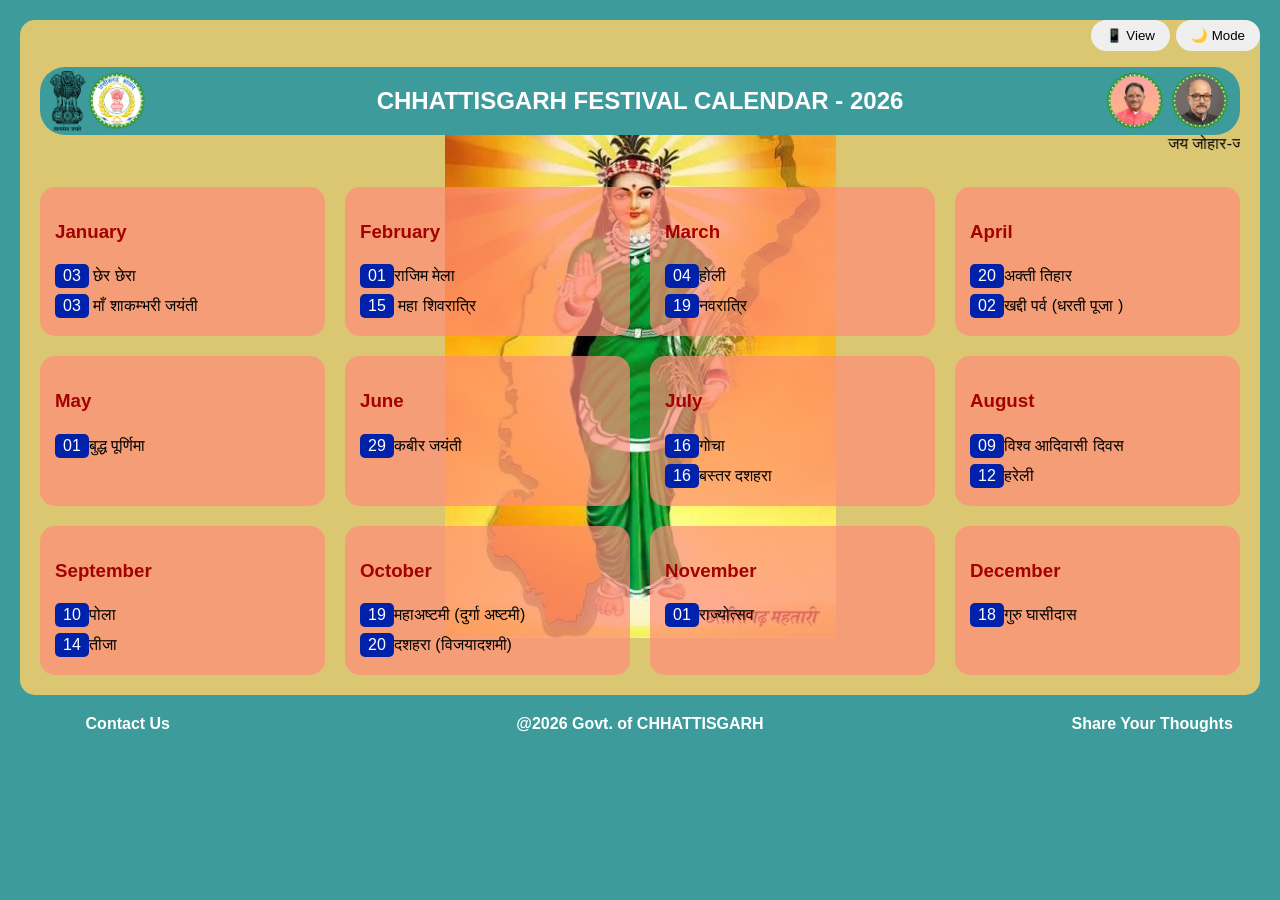
<file: index.html>
<!DOCTYPE html>
<html lang="en">
<head>
<meta charset="UTF-8">
<meta name="viewport" content="width=device-width, initial-scale=1.0">
<title>CG Festival Calendar - 2026</title>
<link rel="stylesheet" href="homestyle.css">
</head>

<body>

<button class="toggle" onclick="toggleMode()">🌙 Mode</button>
<button class="toggle" style="right:110px;" onclick="toggleView()">📱 View</button>

<div class="container">

  
<div class="header" style="
  position: relative;
  display: flex;
  align-items: center;
  justify-content: center;
  padding: 20px 10px;
  min-height: 5px;
  gap: 10px;
  margin-top: 3vh;
  ">
    <img src="emblem.png" class="logo-left">

    <div class="title">
      <strong>CHHATTISGARH FESTIVAL CALENDAR - 2026</strong>
    </div>

    <div class="logo-right">
      <img src="cm.png">
      <img src="governor.png">
    </div>
  </div>
<marquee>जय जोहार-जय छत्तीसगढ़, छत्तीसगढ़िया सबले बढ़िया | </marquee>
  <div class="grid">

    <div class="card">
      <h3>January</h3>
      <div class="date" onclick="showDetails('छेर छेरा','पौष माह की पूर्णिमा को मनाया जाता है, इस दिन नई फसल के घर आने की खुशी में घर-घर जाकर धान और अन्न दान करने की परंपरा है। बच्चे और युवा टोलियों में घर-घर जाकर छेरछैरा  माई कोठी के धान ला हेर हेरा कहते हुए धान और दान मांगते हैं। माना जाता है कि इसी दिन भगवान शिव ने माता अन्नपूर्णा से भिक्षा मांगी थी।','CHHER_CHHHERA.jpeg')">03</div> छेर छेरा<br>
      <div class="date" onclick="showDetails('माँ शाकम्भरी जयंती ','हर साल पौष मास की पूर्णिमा तिथि को मनाई जाती है,माता शाकम्भरी को वनस्पति, फल और शाक-सब्जी की देवी माना जाता है। पौराणिक कथा के अनुसार, दुर्गम राक्षस के अत्याचार और अकाल के समय माँ इस रूप में प्रकट हुई थीं।','shakambhari.jpg')">03</div> माँ शाकम्भरी जयंती 
    </div>

    <div class="card">
      <h3>February</h3>
      <div class="date" onclick="showDetails('राजिम मेला ','राजिम मेला (जिसे अब राजिम कुंभ कल्प कहा जाता है) छत्तीसगढ़ के गरियाबंद जिले में महानदी, पैरी और सोंदूर नदियों के पवित्र संगम पर लगता है। यह माघी पूर्णिमा से शुरू होकर महाशिवरात्रि तक, फरवरी-मार्च के दौरान लगभग 15 दिनों तक मनाया जाता है। धार्मिक आस्था: यह छत्तीसगढ़ का सबसे बड़ा धार्मिक आयोजन है, जिसे छत्तीसगढ़ का प्रयाग कहा जाता है। संगम में स्नान: श्रद्धालु महानदी के तट पर स्थित प्रसिद्ध राजीव लोचन मंदिर में दर्शन करने और त्रिवेणी संगम में पवित्र स्नान करने आते हैं। सांस्कृतिक पहचान: यह मेला छत्तीसगढ़ी परंपरा, कला और संस्कृति को बढ़ावा देता है, जिसमें देश भर से साधु-संत शामिल होते हैं।','raajim.jpg')">01</div>राजिम मेला<br>
      <div class="date" onclick="showDetails('महा शिवरात्रि','महाशिवरात्रि (फाल्गुन कृष्ण चतुर्दशी) भगवान शिव और माता पार्वती के दिव्य मिलन, शिवजी के निराकार से साकार (लिंग) रूप में प्रकट होने और उनके द्वारा विषपान कर सृष्टि की रक्षा करने की याद में मनाई जाती है। यह रात अज्ञानता को दूर करने, आत्म-जागरण, और शिव-शक्ति के मिलन का प्रतीक है, जिसे भक्त व्रत, पूजा और जागरण के साथ मनाते हैं।','mahashivratri.png')">15</div> महा शिवरात्रि
    </div>

    <div class="card">
      <h3>March</h3>
       <div class="date" onclick="showDetails('होली','फाल्गुन मास की पूर्णिमा को मनाई जाती है,  होली रंगों का तथा हँसी-खुशी का त्योहार है। होली मुख्य रूप से बुराई पर अच्छाई की जीत (भक्त प्रहलाद और होलिका की कहानी) और प्रेम व भाईचारे के प्रतीक के रूप में मनाई जाती है। यह फाल्गुन पूर्णिमा को आने वाला वसंत ऋतु का त्यौहार है, जो रंगों के माध्यम से आपसी मतभेद भुलाकर खुशी, एकता और नई फसल की शुरुआत का जश्न मनाता है।','holi.png')">04</div>होली<br>
      <div class="date" onclick="showDetails('नवरात्रि','माँ दुर्गा की शक्ति की पूजा, बुराई पर अच्छाई की जीत (महिषासुर वध) और हिंदू नव वर्ष (विक्रम संवत) की शुरुआत के उपलक्ष्य में मनाई जाती है। यह त्योहार वसंत ऋतु में आता है, जो प्रकृति में नई ऊर्जा और सृजन का प्रतीक है, और नौ दिनों तक माँ के नौ रूपों की पूजा की जाती है। चैत्र नवरात्रि मनाने के मुख्य कारण: पौराणिक कथा (महिषासुर वध): पौराणिक कथाओं के अनुसार, महिषासुर नामक राक्षस ने देवताओं पर आतंक मचा रखा था। तब देवताओं ने माँ दुर्गा की शक्ति को जगाया, जिन्होंने नौ दिनों तक युद्ध कर दसवें दिन महिषासुर का वध किया। यह सत्य की असत्य पर जीत का प्रतीक है।','chaitranavratri.jpg')">19</div>नवरात्रि
    </div>

    <div class="card">
      <h3>April</h3>
      <div class="date" onclick="showDetails('अक्ती  तिहार ','जिसे अक्षय तृतीया भी कहा जाता है, हिंदू धर्म में एक अत्यंत महत्वपूर्ण और पवित्र त्योहार है। कब मनाते हैं,अक्षय तृतीया हर साल वैशाख माह के शुक्ल पक्ष की तृतीया तिथि को मनाई जाती है। यह आमतौर पर अप्रैल या मई के महीने में आती है। क्यों मनाते हैं? (महत्व और मान्यताएं) अक्षय पुण्य: \'अक्षय\' का अर्थ है जो कभी समाप्त न हो। माना जाता है कि इस दिन किया गया दान, पूजा, तप और शुभ कार्य का फल अनंत काल तक मिलता है। परशुराम जयंती: मान्यता है कि इसी दिन भगवान विष्णु के छठे अवतार भगवान परशुराम का जन्म हुआ था। गंगा अवतरण: मान्यता है कि मां गंगा इसी दिन स्वर्ग से धरती पर अवतरित हुई थीं। युगादि तिथि: माना जाता है कि इसी दिन सतयुग और त्रेतायुग का प्रारंभ हुआ था। वेदव्यास-महाभारत: इस दिन महर्षि वेदव्यास ने महाभारत लिखना शुरू किया था। अक्षय पात्र: पांडव पुत्र युधिष्ठिर को इसी दिन अक्षय पात्र प्राप्त हुआ था, जिसमें कभी भोजन समाप्त नहीं होता था। मांगलिक कार्य: यह एक अभूज मुहूर्त (बिना पोथी-पतरा देखे) है, इसलिए इस दिन शादियां और नए काम (जैसे सोना खरीदना) बहुत शुभ माने जाते हैं। छत्तीसगढ़ में विशेष परंपरा: छत्तीसगढ़ में इसे \'अक्ती\' के रूप में मनाया जाता है, जहाँ बच्चे मिट्टी के गुड्डे-गुड़ियों का विवाह (पुतरा-पुतरी का ब्याह) रचाते हैं।','AKTI.jpeg')">20</div>अक्ती तिहार <br>
      <div class="date" onclick="showDetails('खद्दी पर्व (धरती पूजा )','धरती पूजा, जिसे उरांव समाज में खद्दी पर्व या सरहुल के नाम से भी जाना जाता है, मुख्य रूप से चैत महीने की पूर्णिमा (चैत्र माह के शुक्ल पक्ष की तृतीया से शुरू होकर पूर्णिमा तक, विशेषकर वसंत ऋतु) में मनाया जाता है।साल के पेड़ों में नए फूल आने पर धरती माता और प्रकृति के प्रति आभार प्रकट करना। गांव के पुजारी (पाहन) सरना स्थल पर साल के फूल और मुर्गे की बलि के साथ पूजा करते हैं। इस दिन आदिवासी समुदाय पारंपरिक नृत्य-गायन करते हैं और साल के फूलों को धारण करते हैं।','khaddi.png')">02</div>खद्दी पर्व (धरती पूजा )
    </div>

    <div class="card">
      <h3>May</h3>
      <div class="date" onclick="showDetails('बुद्ध पूर्णिमा','बुद्ध पूर्णिमा- बुद्ध पूर्णिमा(वैशाख पूर्णिमा) बौद्ध धर्म का सबसे पवित्र त्योहार है, जो गौतम बुद्ध के जन्म, ज्ञान प्राप्ति (बुद्धत्व) और महापरिनिर्वाण तीनों को दर्शाता है। यह वैशाख माह की पूर्णिमा को मनाया जाता है। इस दिन शांति, अहिंसा और प्रेम के संदेश को याद करते हुए दान, दीपदान और ध्यान किया जाता है।','buddha.jpg')">01</div>बुद्ध पूर्णिमा
    </div>

    <div class="card">
      <h3>June</h3>
      <div class="date" onclick="showDetails('कबीर जयंती','कबीर जयंती (कबीर प्रकट दिवस) 15वीं सदी के महान संत, कवि और समाज सुधारक कबीरदास जी के जन्म और उनकी शिक्षाओं को याद करने के लिए हर साल ज्येष्ठ मास की पूर्णिमा को मनाई जाती है। यह दिन सामाजिक समानता, भाईचारे और आडंबरों के विरोध के उनके संदेशों को याद करने का अवसर है।','kabir.jpg')">29</div>कबीर जयंती
    </div>

    <div class="card">
      <h3>July</h3>
      <div class="date" onclick="showDetails('गोचा','छत्तीसगढ़ के बस्तर क्षेत्र में मुख्य रूप से आषाढ़ माह (हिंदी कैलेंडर के अनुसार) के शुक्ल पक्ष में मनाया जाता है, जो अंग्रेजी कैलेंडर के अनुसार आमतौर पर जून या जुलाई के महीने में पड़ता है। यह पर्व भगवान जगन्नाथ की रथ यात्रा के समय मनाया जाता है, जिसमें \'तुपकी\' (बांस से बनी बंदूक) से सलामी दी जाती है।','GOCHA.jpeg')">16</div>गोचा <br>
      <div class="date" onclick="showDetails('बस्तर दशहरा',' यह 75 दिनों तक चलने वाला विश्व का सबसे लंबा दशहरा है, जो श्रावण से शुरू होकर अश्विन तक चलता है। यह रावण वध नहीं, बल्कि दंतेश्वरी देवी को समर्पित है। 13वीं शताब्दी में काकतीय राजा पुरुषोत्तम देव ने इसकी शुरुआत की थी। यह आदिवासी जनजातियों और राज परिवार की सामूहिक भागीदारी का प्रतीक है। इसमें बस्तर के आदिवासी प्रकृति से प्रेरित होकर अपने देवी-देवताओं की पूजा करते हैं, जिसमें लकड़ी, बेल फल और स्थानीय वनस्पतियों की भूमिका प्रमुख है। इसमें रावण दहन नहीं होता, बल्कि पाटा जात्रा (लकड़ी पूजा), रथ परिक्रमा, निशा जात्रा और मुरिया दरबार जैसी 12 से अधिक अनोखी रस्में शामिल हैं। यह त्यौहार विभिन्न आदिवासी समुदायों को एक साथ लाता है, जो सामाजिक समरसता और सांस्कृतिक एकता का अनूठा उदाहरण है। ','dussehra.jpg')">16</div>बस्तर दशहरा
    </div>

    <div class="card">
      <h3>August</h3>
      <div class="date" onclick="showDetails('विश्व आदिवासी दिवस','हर साल 9 अगस्त को मनाया जाता है।यह दिवस दुनिया भर के आदिवासी समुदायों के अधिकारों की रक्षा, उनकी संस्कृति, परंपरा और भाषा को संरक्षित करने के लिए मनाया जाता है। यह आदिवासी संस्कृति को मुख्यधारा में लाने और उनके योगदान को मान्यता देने का एक मंच है। ','aadivasidivas.jpg')">09</div>विश्व आदिवासी दिवस<br>
      <div class="date" onclick="showDetails('हरेली ','फाल्गुन मास की पूर्णिमा को मनाई जाती है,  होली रंगों का तथा हँसी-खुशी का त्योहार है। होली मुख्य रूप से बुराई पर अच्छाई की जीत (भक्त प्रहलाद और होलिका की कहानी) और प्रेम व भाईचारे के प्रतीक के रूप में मनाई जाती है। यह फाल्गुन पूर्णिमा को आने वाला वसंत ऋतु का त्यौहार है, जो रंगों के माध्यम से आपसी मतभेद भुलाकर खुशी, एकता और नई फसल की शुरुआत का जश्न मनाता है।','HARELI_TIHAR.jpeg')">12</div>हरेली
    </div>

    <div class="card">
      <h3>September</h3>
      <div class="date" onclick="showDetails('पोला','भाद्रपद माह की कृष्ण अमावस्या (भादो अमावस्या) को मनाया जाता है।यह मुख्य रूप से महाराष्ट्र, छत्तीसगढ़ और मध्य प्रदेश के कुछ हिस्सों में किसानों द्वारा बड़ी धूमधाम से मनाया जाता है। इस दिन बैलों की पूजा होती है। कृषि में बैलों की अहम भूमिका को सम्मान देने के लिए मनाया जाता है।किसान अपने बैलों को नहलाते हैं, सजाते हैं, और उनकी पूजा करते हैं। घरों में विशेष व्यंजन (जैसे -, ठेठरी, खुर्मी) बनाए जाते हैं और बच्चे मिट्टी के बैलों और  मिट्टी के खिलौने (पोरा) लाए जाते हैं।','POLA.jpeg')">10</div>पोला<br>
      <div class="date" onclick="showDetails('तीजा','भाद्रपद मास के (शुक्ल पक्ष की तृतीया तिथि )को मनाया जाता है। यह व्रत सुहागिन महिलाएं अपने पति की लंबी आयु और सुखद वैवाहिक जीवन के लिए मायके जाकर 24 घंटे बिना अन्न-जल के निर्जला व्रत रखती हैं। इस दिन माता पार्वती और भगवान शिव की मिट्टी की मूर्ति बनाकर विशेष पूजा की जाती है।','teeja.jpg')">14</div>तीजा
    </div>

    <div class="card">
      <h3>October</h3>
      <div class="date" onclick="showDetails('महाअष्टमी (दुर्गा अष्टमी) ','महा अष्टमी (दुर्गा अष्टमी) नवरात्रि का आठवां दिन है, जो देवी दुर्गा द्वारा राक्षस महिषासुर पर विजय पाने के उपलक्ष्य में मनाई जाती है। यह दिन बुराई पर अच्छाई की जीत और नारी शक्ति के चरम रूप का प्रतीक है। इस दिन मां दुर्गा के आठवें स्वरूप, महागौरी की पूजा की जाती है, जो शांति और ज्ञान की देवी मानी जाती हैं। ','ashtami.png')">19</div>महाअष्टमी (दुर्गा अष्टमी)<br>
      <div class="date" onclick="showDetails('दशहरा (विजयादशमी)','छत्तीसगढ़ में दशहरा (विजयादशमी) आश्विन माह के शुक्ल पक्ष की दशमी तिथि को पड़ता है। और यह रावण दहन से अलग देवी दंतेश्वरी को समर्पित है।  यह त्योहार नवरात्रि (माँ दुर्गा पूजा) के समापन और भगवान राम की रावण पर विजय (बुराई पर अच्छाई) के रूप में मनाया जाता है। इस दिन शाम को रावण, मेघनाद और कुंभकर्ण के पुतलों का दहन किया जाता है। बस्तर दशहरा: छत्तीसगढ़ का प्रसिद्ध बस्तर दशहरा विश्व का सबसे लंबा चलने वाला उत्सव है,जो 75 दिनों तक चलता है  जो हरियाली अमावस्या से शुरू होकर कुंवार माह तक चलता है।','vijayadashmi.png')">20</div>दशहरा (विजयादशमी)
    </div>

    <div class="card">
      <h3>November</h3>
      <div class="date" onclick="showDetails('राज्योत्सव','प्रत्येक वर्ष 1 नवंबर  को छत्तीसगढ़ गठन और स्थापना दिवस मनाया जाता है।  छत्तीसगढ़ राज्य की स्थापना अटल बिहारी वाजपेयी के प्रधानमंत्रित्व काल में 1 नवंबर 2000 को की गई थी। यह मध्य प्रदेश से अलग होकर भारत का 26वां राज्य बना। इस राज्य के निर्माण का श्रेय अटल बिहारी वाजपेयी के दृढ़ संकल्प को दिया जाता है।','rajyotsav.jpg')">01</div>राज्योत्सव
    </div>

    <div class="card">
      <h3>December</h3>
      <div class="date" onclick="showDetails('गुरु घासीदास',' हर साल 18 दिसंबर को छत्तीसगढ़ और अन्य क्षेत्रों में बहुत हर्षोल्लास के साथ मनाई जाती है, जो \'सतनाम पंथ\' के संस्थापक और महान समाज सुधारक बाबा गुरु घासीदास जी का जन्मदिवस है। वे समानता, सत्य, अहिंसा और भाईचारे के प्रतीक माने जाते हैं, जिन्होंने जातिवाद और सामाजिक कुरीतियों का विरोध किया। ','ghasidas.jpg')">18</div>गुरु घासीदास
    </div>

  </div>
</div>



    <footer class="container_footer">
        <div class="box"><a style=" text-decoration: none; padding: 15px; color: white;" href="contactus.html"><strong>Contact Us</strong></a></div>
        <div class="box"><strong style="padding: 7px; color: white;">@2026 Govt. of CHHATTISGARH</strong></div>
        <div class="box"><a style=" text-decoration: none; padding: 15px; color: white;" href="shareyourthoughts.html"><strong>Share Your Thoughts</strong></a></div>
    </footer>



<!-- Modal -->
<div class="modal" id="modal" onclick="closeModal()">
  <div class="modal-content">
    <button class="close-btn" aria-label="Close" onclick="closeModal()">&times</button>
    <h2 style="text-align: center; color: #a30000;" id="festivalName"></h2>
    <div><center><img id="image" class="imagesize"/></center></div>
    <div style="height: 150px; width:300px; overflow-y: auto;"><p style="text-align: justify;" id="festivalDesc"></p></div>
  </div>
</div>

<script>
function showDetails(name, desc, source){
  document.getElementById("festivalName").innerText = name;
  document.getElementById("festivalDesc").innerText = desc;
  document.getElementById("image").src=source;
  document.getElementById("modal").style.display = "flex";
}

function closeModal(){
  document.getElementById("modal").style.display = "none";
}

function toggleMode(){
  document.body.classList.toggle("dark1");
}

function toggleView(){
  document.body.classList.toggle("mobile-view");
}
</script>

</body>
</html>
</file>
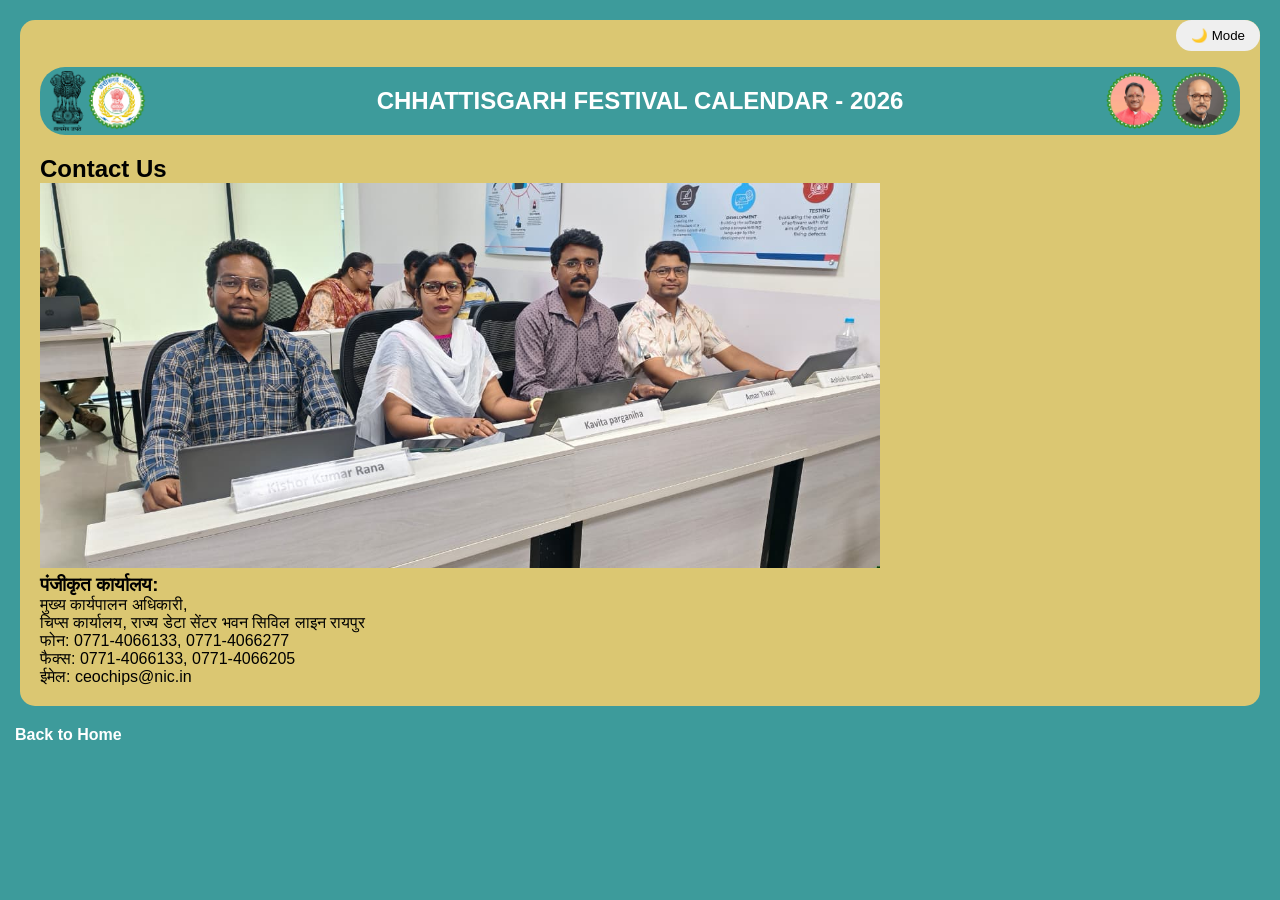
<file: contactus.html>
<!DOCTYPE html>
<html lang="en">
<head>
<meta charset="UTF-8">
<meta name="viewport" content="width=device-width, initial-scale=1.0">
<title>Share Your Thoughts</title>
<link rel="stylesheet" href="contact.css">
</head>

<body>
    <button class="toggle" onclick="toggleMode()">🌙 Mode</button>


<div class="container">

<div class="header" style="
  position: relative;
  display: flex;
  align-items: center;
  justify-content: center;
  padding: 20px 10px;
  min-height: 5px;
  gap: 10px;
  margin-top: 3vh;
  ">
    <img src="emblem.png" class="logo-left">

    <div class="title">
      <strong>CHHATTISGARH FESTIVAL CALENDAR - 2026</strong>
    </div>

    <div class="logo-right">
      <img src="cm.png">
      <img src="governor.png">
    </div>
  </div>


<div style="margin-top: 20px;">
    <h2>Contact Us</strong><h2>
    <img style="height: 30%; width:70%" src="team.jpeg"><br>
        <h3>पंजीकृत कार्यालय:</h3>
        मुख्य कार्यपालन अधिकारी,<br>
        चिप्स कार्यालय, राज्य डेटा सेंटर भवन सिविल लाइन रायपुर <br>
        फोन: 0771-4066133, 0771-4066277<br>
        फैक्स: 0771-4066133, 0771-4066205<br>
        ईमेल: ceochips@nic.in
     
</div>
</div>

<footer><a style=" text-decoration: none; padding: 15px; color: white;" href="index.html"><strong>Back to Home</strong></a></footer>
<script>
    function toggleMode(){
  document.body.classList.toggle("dark1");
}
</script>
</body>
</html>
</file>
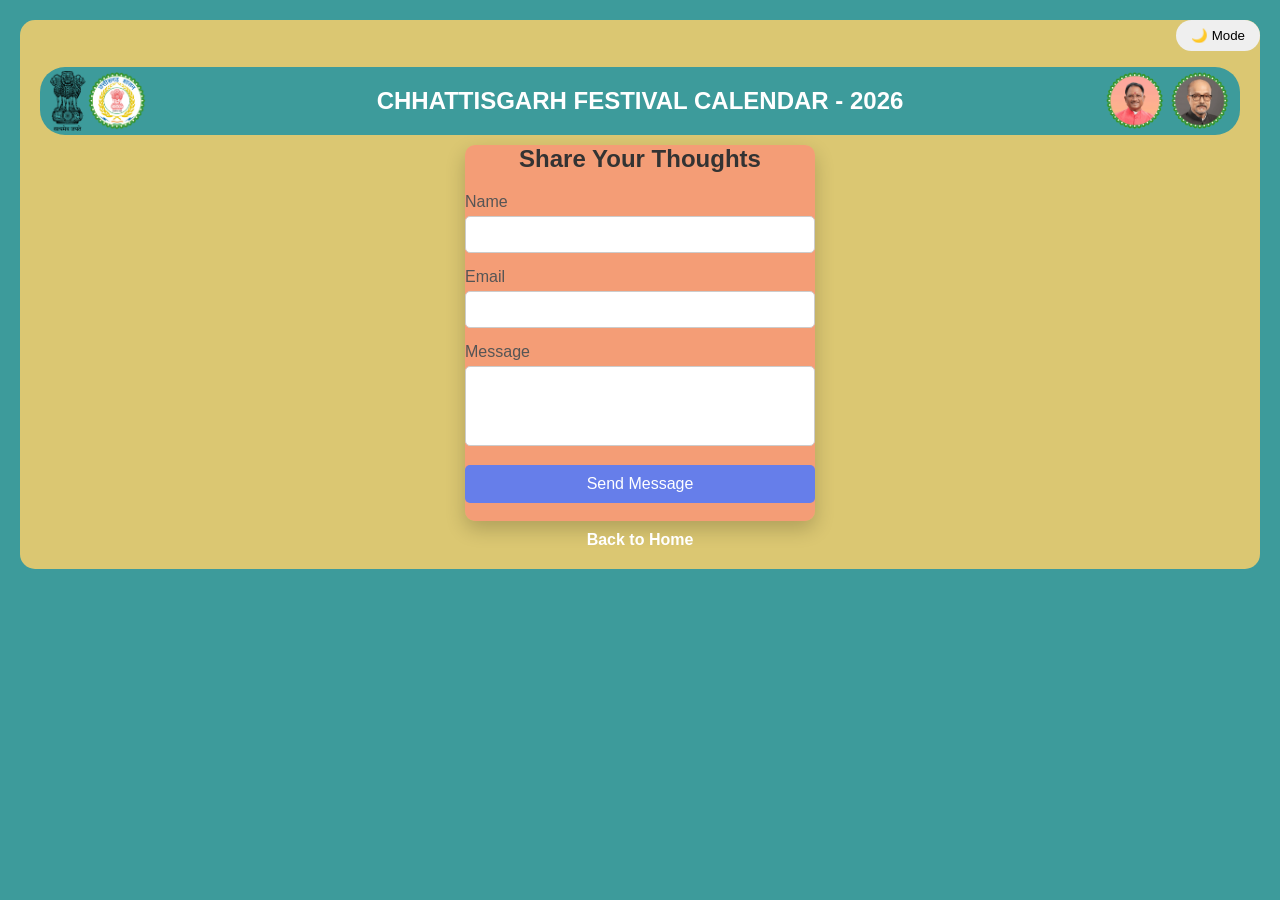
<file: shareyourthoughts.html>
<!DOCTYPE html>
<html lang="en">
<head>
<meta charset="UTF-8">
<meta name="viewport" content="width=device-width, initial-scale=1.0">
<title>Share Your Thoughts</title>
<link rel="stylesheet" href="contact.css">
</head>

<body>
    <button class="toggle" onclick="toggleMode()">🌙 Mode</button>


<div class="container">

  
<div class="header" style="
  position: relative;
  display: flex;
  align-items: center;
  justify-content: center;
  padding: 20px 10px;
  min-height: 5px;
  gap: 10px;
  margin-top: 3vh;
  ">
    <img src="emblem.png" class="logo-left">

    <div class="title">
      <strong>CHHATTISGARH FESTIVAL CALENDAR - 2026</strong>
    </div>

    <div class="logo-right">
      <img src="cm.png">
      <img src="governor.png">
    </div>
  </div>


<div class="container_contact">
    <h2 class="heading">Share Your Thoughts</h2>

    <form id="contactForm">
        <div class="form-group">
            <label>Name</label>
            <input type="text" id="name">
            <div class="error" id="nameError"></div>
        </div>

        <div class="form-group">
            <label>Email</label>
            <input type="email" id="email">
            <div class="error" id="emailError"></div>
        </div>

        <div class="form-group">
            <label>Message</label>
            <textarea id="message"></textarea>
            <div class="error" id="messageError"></div>
        </div>

        <button type="submit" class="submitbutton">Send Message</button><br><br>
        <div class="success" id="successMsg"></div>
    </form>
</div>

<CENTER><a style=" text-decoration: none; padding: 15px; color: white" href="index.html"><strong>Back to Home</strong></a></CENTER>
<script>
    const form = document.getElementById("contactForm");

    form.addEventListener("submit", function(e) {
        e.preventDefault();

        // Get values
        let name = document.getElementById("name").value.trim();
        let email = document.getElementById("email").value.trim();
        let message = document.getElementById("message").value.trim();

        // Error fields
        let nameError = document.getElementById("nameError");
        let emailError = document.getElementById("emailError");
        let messageError = document.getElementById("messageError");
        let successMsg = document.getElementById("successMsg");

        // Reset errors
        nameError.textContent = "";
        emailError.textContent = "";
        messageError.textContent = "";
        successMsg.textContent = "";

        let isValid = true;

        // Validation
        if (name === "") {
            nameError.textContent = "Name is required";
            isValid = false;
        }

        if (email === "") {
            emailError.textContent = "Email is required";
            isValid = false;
        } else if (!email.includes("@")) {
            emailError.textContent = "Enter valid email";
            isValid = false;
        }

        if (message === "") {
            messageError.textContent = "Message is required";
            isValid = false;
        }

        // Success
        if (isValid) {
            successMsg.textContent = "Message sent successfully!";
            form.reset();
        }
    });

function toggleMode(){
  document.body.classList.toggle("dark1");
}

</script>

</body>
</html>
</file>
<file: homestyle.css>
:root {
  --bg: #3d9b9b;
  --card: rgba(255,140,120,0.7);
  --text: #000;
  --header: #c77ba0;
}

body.dark1 {
  --bg: #1e1e1e;
  --card: rgba(60,60,60,0.9);
  --text: #fff;
  --header: #444;
}

body {
  margin: 0;
  font-family: Arial;
  background: var(--bg);
  color: var(--text);
  transition: 2.5s;
}

/* Container */
.container {
  margin: 20px;
  background: #f7cf6bd9;
  background-image: url('CGMAHATARI.jpg');
  background-size:auto;      /* Fills the div */
  background-position: center; /* Centers the image */
  background-repeat: no-repeat; /* Prevents tiling */ 
  border-radius: 15px;
  padding: 20px;
}

/* Header */
.header {
  position: relative;
  display: flex;
  align-items: center;
  justify-content: center;
  padding: 15px;
  border-radius: 25px;
  background: var(--bg);
  color: white;
  transition: 0.5s;
}

.title {
  font-size: 24px;
  text-align: center;
}

.logo-left {
  position: absolute;
  left: 10px;
  height: 60px;
}

.logo-right {
  position: absolute;
  right: 10px;
  display: flex;
  gap: 5px;
}

.logo-right img {
  height: 60px;
  border-radius: 50%;
}

/* Toggle Buttons */
.toggle {
  position: absolute;
  top: 20px;
  right: 20px;
  padding: 8px 15px;
  border: none;
  cursor: pointer;
  border-radius: 20px;
}

/* Grid */
.grid {
  display: grid;
  grid-template-columns: repeat(4, 1fr);
  gap: 20px;
  margin-top: 30px;
}

/* Cards */
.card {
  background: var(--card);
  border-radius: 15px;
  padding: 15px;
  transition: 0.5s;
}

.card:hover {
  transform: scale(1.13);
}

.card h3 {
  color: #a30000;
}

/* Dates */
.date {
  display: inline-block;
  background: #0022aa;
  color: white;
  padding: 3px 8px;
  margin: 3px 0;
  border-radius: 5px;
  cursor: pointer;
}

.date:hover {
  background: #ff5722;
}

/* Modal */
.modal {
  display: none;
  position: fixed;
  top:0; left:0;
  width:100%; height:100%;
  background: rgba(0,0,0,0.6);
  justify-content: center;
  align-items: center;
  text-align: right;
}
/*------New Add amar-----*/
.modal-content {
  background: #f3e2b8;
  padding: 5px;
  border-radius: 15px; 
}
/*------New Add amar-----*/

/*-------New add by amar-------*/
.imagesize {
  height: 200px;  
  width:200px;
}

.close-btn {
  background: none;
  border: none;
  font-size: 24px;
  font-weight: bold;
  cursor: pointer;
  color: #333;
  
}
.close-btn:hover {
  color: red;
}

/*-------New add by amar--------*/
/* Footer */
.footer {
  margin-top: 20px;
  padding: 10px;
}

/* Mobile Toggle */
.mobile-view .grid {
  grid-template-columns: 1fr !important;
}

.mobile-view .header {
  flex-direction: column;
  text-align: center;
}

/* Responsive */
@media(max-width:800px){
  .grid {
    grid-template-columns: repeat(2,1fr);
  }
}

@media(max-width:500px){
  .grid {
    grid-template-columns: 1fr;
  }

  .header {
    flex-direction: column;
    gap: 10px;
    margin-top: 10vh;
  }

  .logo-left,
  .logo-right {
    position: static;
  }
}
.container_footer{
            display: flex;
            flex-direction: row;
            gap:1px;
            
        }
        .box{
            text-align: center;
           
        }
        .box:nth-child(1){
            flex:1;
        
        }
        .box:nth-child(2){
            flex:3;
        }
        .box:nth-child(3){
            flex:1;
        }
</file>
<file: contact.css>
/*contact page css*/

* {
        margin: 0;
        padding: 0;
        box-sizing: border-box;
        font-family: Arial, sans-serif;
    }



    .container_contact {
        background:  rgba(255,140,120,0.7);
        border-radius: 10px;
        width: 350px;
        box-shadow: 0 8px 20px rgba(0,0,0,0.2);
        margin: 0 auto;   
        margin-top: 10px;
    }

    .heading {
        text-align: center;
        margin-bottom: 20px;
        color: #333;
    }

    .form-group {
        margin-bottom: 15px;
    }

    label {
        display: block;
        margin-bottom: 5px;
        color: #555;
    }

    input, textarea {
        width: 100%;
        padding: 10px;
        border: 1px solid #ccc;
        border-radius: 5px;
        outline: none;
    }

    textarea {
        resize: none;
        height: 80px;
    }

    .submitbutton {
        width: 100%;
        padding: 10px;
        border: none;
        background: #667eea;
        color: #fff;
        font-size: 16px;
        border-radius: 5px;
        cursor: pointer;
        transition: 0.3s;
    }

    button:hover {
        background: #5a67d8;
    }

    .error {
        color: red;
        font-size: 12px;
        margin-top: 5px;
    }

    .success {
        color: green;
        text-align: center;
        margin-top: 10px;
    }

    @media (max-width: 400px) {
        .container {
            width: 90%;
        }
    }


:root {
  --bg: #3d9b9b;
  --card: rgba(255,140,120,0.7);
  --text: #000;
  --header: #c77ba0;
}

body.dark1 {
  --bg: #1e1e1e;
  --card: rgba(60,60,60,0.9);
  --text: #fff;
  --header: #444;
}

body {
  margin: 0;
  font-family: Arial;
  background: var(--bg);
  color: var(--text);
  transition: 2.5s;
}

/* Container */
.container {
  margin: 20px;
  background: #f7cf6bd9;
  background-size:cover;      /* Fills the div */
  background-position: center; /* Centers the image */
  background-repeat: no-repeat; /* Prevents tiling */ 
  border-radius: 15px;
  padding: 20px;
}

/* Header */
.header {
  position: relative;
  display: flex;
  align-items: center;
  justify-content: center;
  padding: 15px;
  border-radius: 25px;
  background: var(--bg);
  color: white;
  transition: 0.5s;
}

.title {
  font-size: 24px;
  text-align: center;
}

.logo-left {
  position: absolute;
  left: 10px;
  height: 60px;
}

.logo-right {
  position: absolute;
  right: 10px;
  display: flex;
  gap: 5px;
}

.logo-right img {
  height: 60px;
  border-radius: 50%;
}

/* Toggle Buttons */
.toggle {
  position: absolute;
  top: 20px;
  right: 20px;
  padding: 8px 15px;
  border: none;
  cursor: pointer;
  border-radius: 20px;
}
</file>
